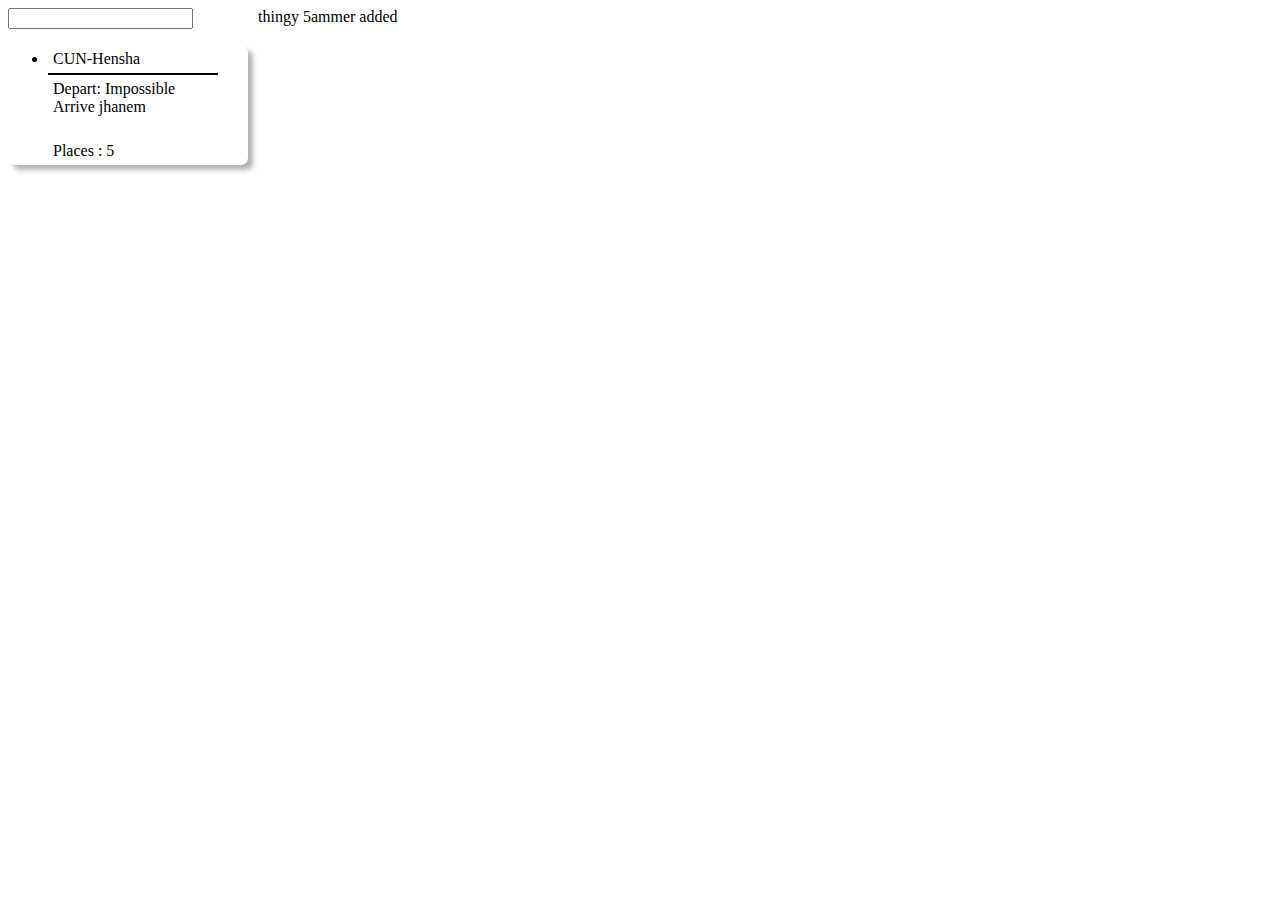
<file: index.html>
<!DOCTYPE html>
<html lang="en">
    <head>
	<meta charset="UTF-8">
	<meta name="viewport" content="width=device-width, initial-scale=1">
	<title>map page</title>
	<link href="css\style.css" rel="stylesheet">
    </head>
    <body>
	<aside>
	    <label for="search"></label>
	    <input type="sarch" name="search" id="search" />
	    <ul>
		<li>
		    <p>CUN-Hensha</p>	
		    <p>Depart: Impossible</br>Arrive jhanem</p>
		    <p>Places : 5</p>
		</li>
	    </ul>
	</aside>
	<main>
	    <div>
		thingy 5ammer added
	    </div>
	</main>
    </body>
</html>
</file>
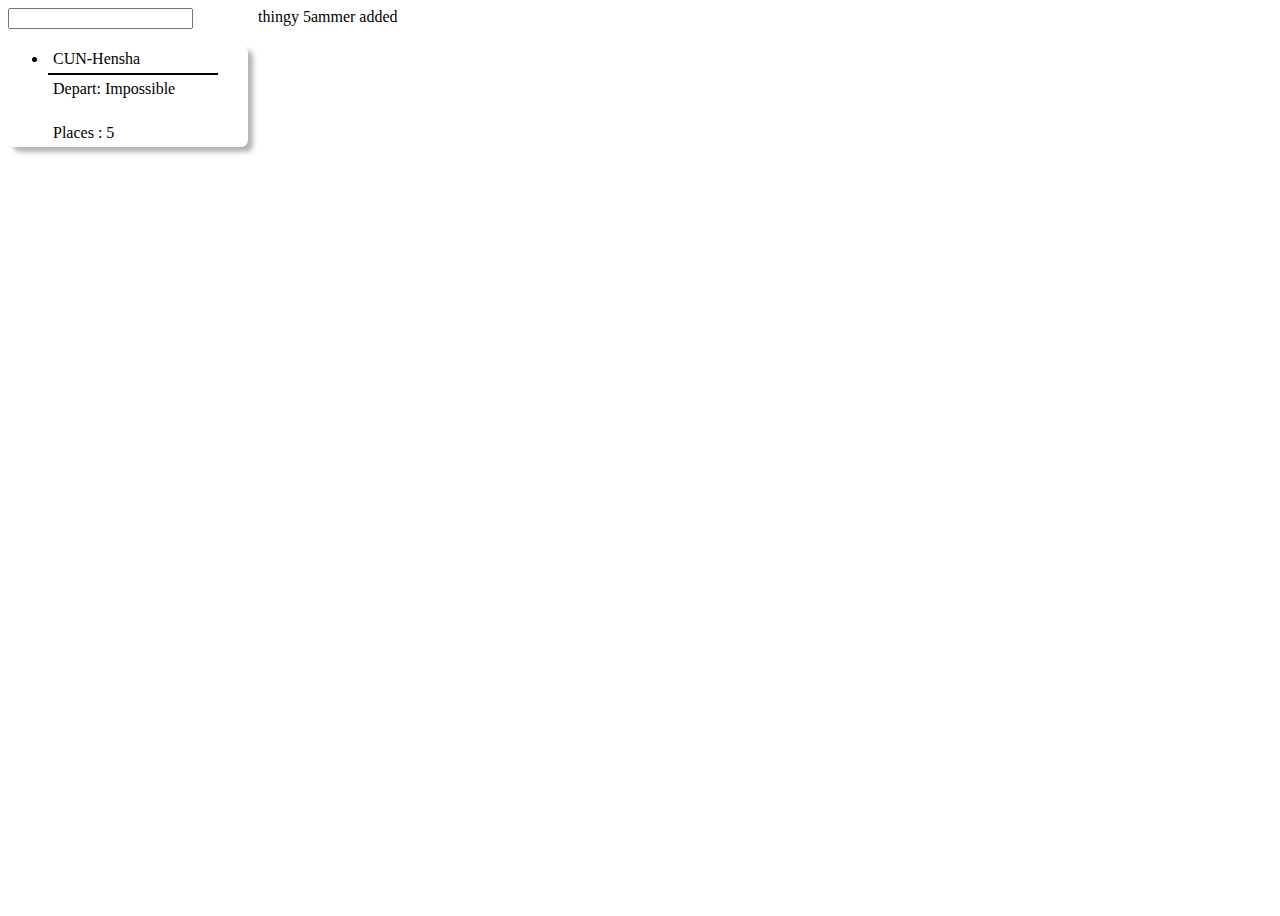
<file: Map.html>
<!DOCTYPE html>
<html lang="en">
    <head>
	<meta charset="UTF-8">
	<meta name="viewport" content="width=device-width, initial-scale=1">
	<title>map page</title>
	<link href="css\style.css" rel="stylesheet">
    </head>
    <body>
	<aside>
	    <label for="search"></label>
	    <input type="sarch" name="search" id="search" />
	    <ul>
		<li>
		    <p>CUN-Hensha</p>	
		    <p>Depart: Impossible</p>
		    <p>Places : 5</p>
		</li>
	    </ul>
	</aside>
	<main>
	    <div>
		thingy 5ammer added
	    </div>
	</main>
    </body>
</html>
</file>
